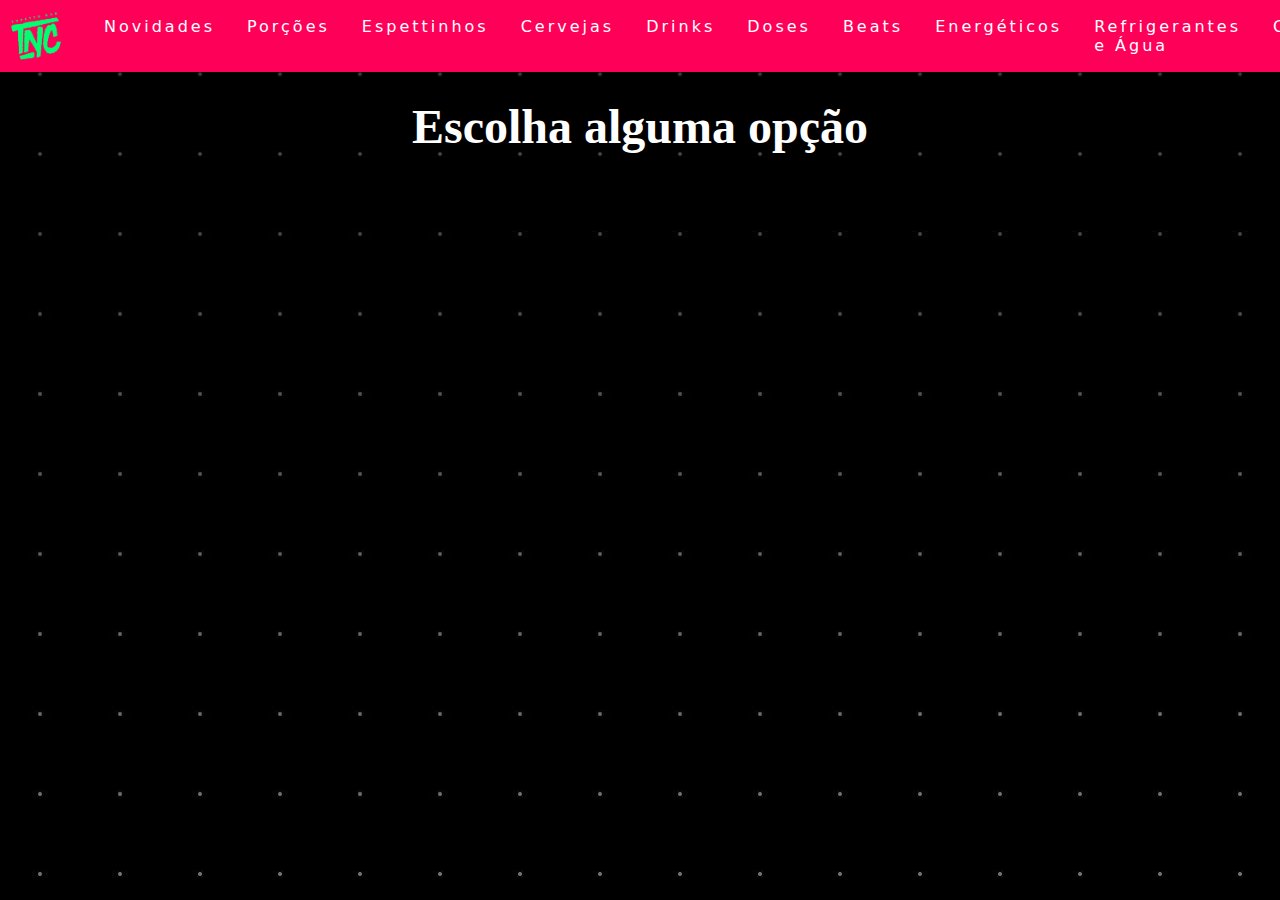
<file: views/Index.html>
<!DOCTYPE html>
<html lang="pt-br">
  <head>
    <meta charset="UTF-8" />
    <meta http-equiv="X-UA-Compatible" content="IE=edge" />
    <meta name="viewport" content="width=device-width, initial-scale=1.0" />
    <title>Cardápio TNC</title>
    <link rel="stylesheet" href="../css/style.css" />
  </head>

  <body>
    <header>
      <nav>
        <img class="logo.img" src="../images/Logo_TNC - Espetto Bar-1.png" alt="" height="100%">
        <div class="mobile-menu">
          <div class="line1"></div>
          <div class="line2"></div>
          <div class="line3"></div>
        </div>
        <ul class="nav-list">
          <li><a href="../views/Novidades.html">Novidades</a></li>
          <li><a href="../views/Porcoes.html">Porções</a></li>
          <li><a href="../views/Espettinhos.html">Espettinhos</a></li>
          <li><a href="../views/Cervejas.html">Cervejas</a></li>
          <li><a href="../views/Drinks.html">Drinks</a></li>
          <li><a href="../views/Doses.html">Doses</a></li>
          <li><a href="../views/Beats.html">Beats</a></li>
          <li><a href="../views/Energeticos.html">Energéticos</a></li>
          <li><a href="../views/RefrigerantesAgua.html">Refrigerantes e Água</a></li>
          <li><a href="../views/Combos.html">Combos</a></li>
          <li><a href="../views/Outtros.html">Outtros</a></li>
        </ul>
      </nav>
    </header>

    <main>
      <div>
        <h2>@alysson.2000</h2>
      </div>
      <div class="menu-itens">
        <h1>Escolha alguma opção</h1>
      </div>
    </main>
    <script src="../script/mobile-navbar.js"></script>
  </body>
</html>
</file>
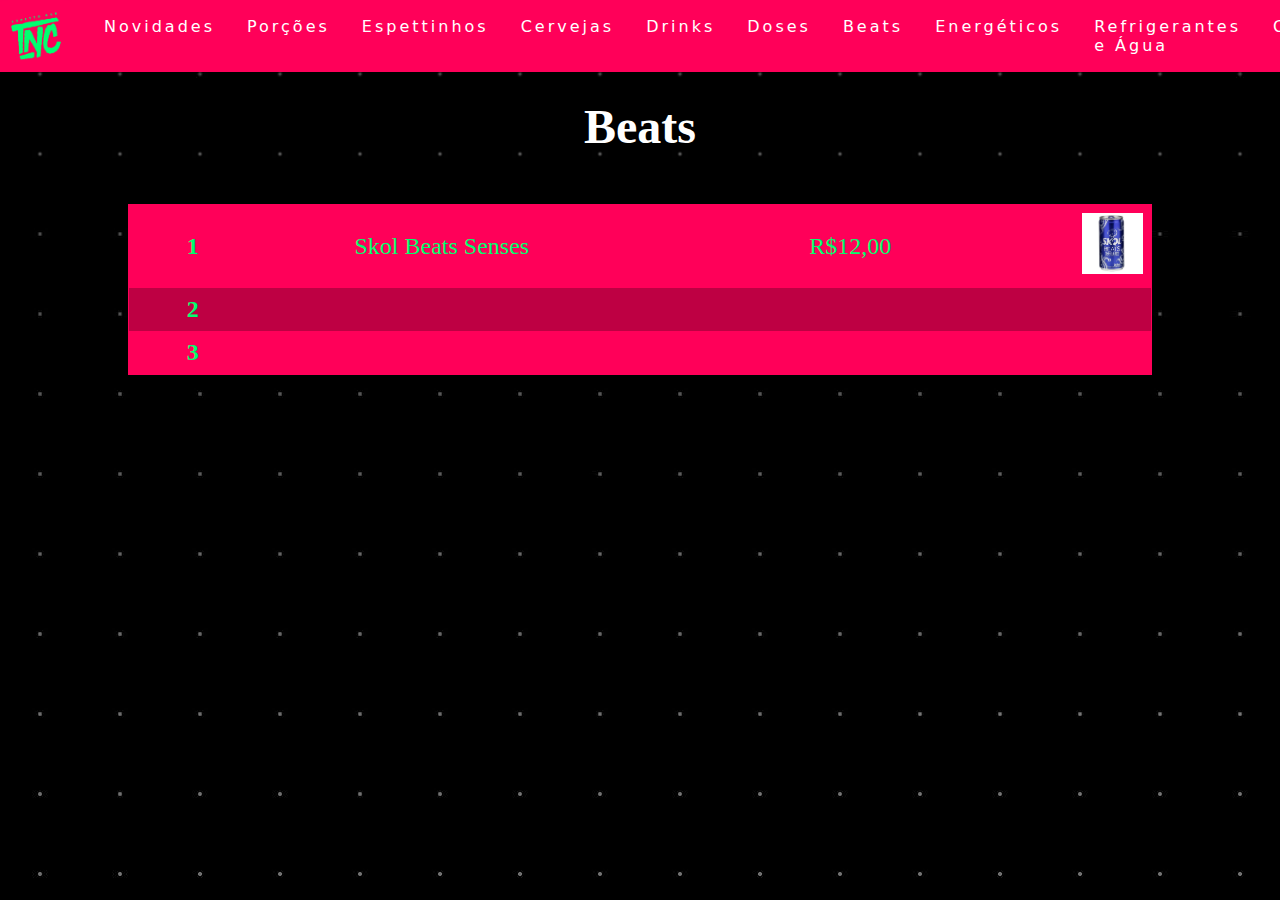
<file: views/Beats.html>
<!DOCTYPE html>
<html lang="pt-br">
  <head>
    <meta charset="UTF-8" />
    <meta http-equiv="X-UA-Compatible" content="IE=edge" />
    <meta name="viewport" content="width=device-width, initial-scale=1.0" />
    <title>Cardápio TNC</title>
    <link rel="stylesheet" href="../css/style.css" />
  </head>

  <body>

    <header>
      <nav>
        <img class="logo.img" src="../images/Logo_TNC - Espetto Bar-1.png" alt="" height="100%">
        <div class="mobile-menu">
          <div class="line1"></div>
          <div class="line2"></div>
          <div class="line3"></div>
        </div>
        <ul class="nav-list">
          <li><a href="../views/Novidades.html">Novidades</a></li>
          <li><a href="../views/Porcoes.html">Porções</a></li>
          <li><a href="../views/Espettinhos.html">Espettinhos</a></li>
          <li><a href="../views/Cervejas.html">Cervejas</a></li>
          <li><a href="../views/Drinks.html">Drinks</a></li>
          <li><a href="../views/Doses.html">Doses</a></li>
          <li><a href="../views/Beats.html">Beats</a></li>
          <li><a href="../views/Energeticos.html">Energéticos</a></li>
          <li><a href="../views/RefrigerantesAgua.html">Refrigerantes e Água</a></li>
          <li><a href="../views/Combos.html">Combos</a></li>
          <li><a href="../views/Outtros.html">Outtros</a></li>
        </ul>
      </nav>
    </header>
    <main>
      <div>
        <h2>@alysson.2000</h2>
      </div>
      <div class="menu-itens">
        <h1>Beats</h1>
        <table class="table">
          <thead class="thead-light">
          </thead>
          <tbody>
            <tr>
              <th scope="row">1</th>
              <td>Skol Beats Senses</td>
              <td>R$12,00</td>
              <td><img class="img-item" src="../images/skolbeats.jpg" alt=""></td>
            </tr>
            <tr>
              <th scope="row">2</th>
              <td> </td>
              <td> </td>
              <td></td>
            </tr>
            <tr>
              <th scope="row">3</th>
              <td></td>
              <td></td>
              <td></td>
            </tr>
          </tbody>
        </table>
      </div>
    </main>
    <script src="../script/mobile-navbar.js"></script>
  </body>
</html>
</file>
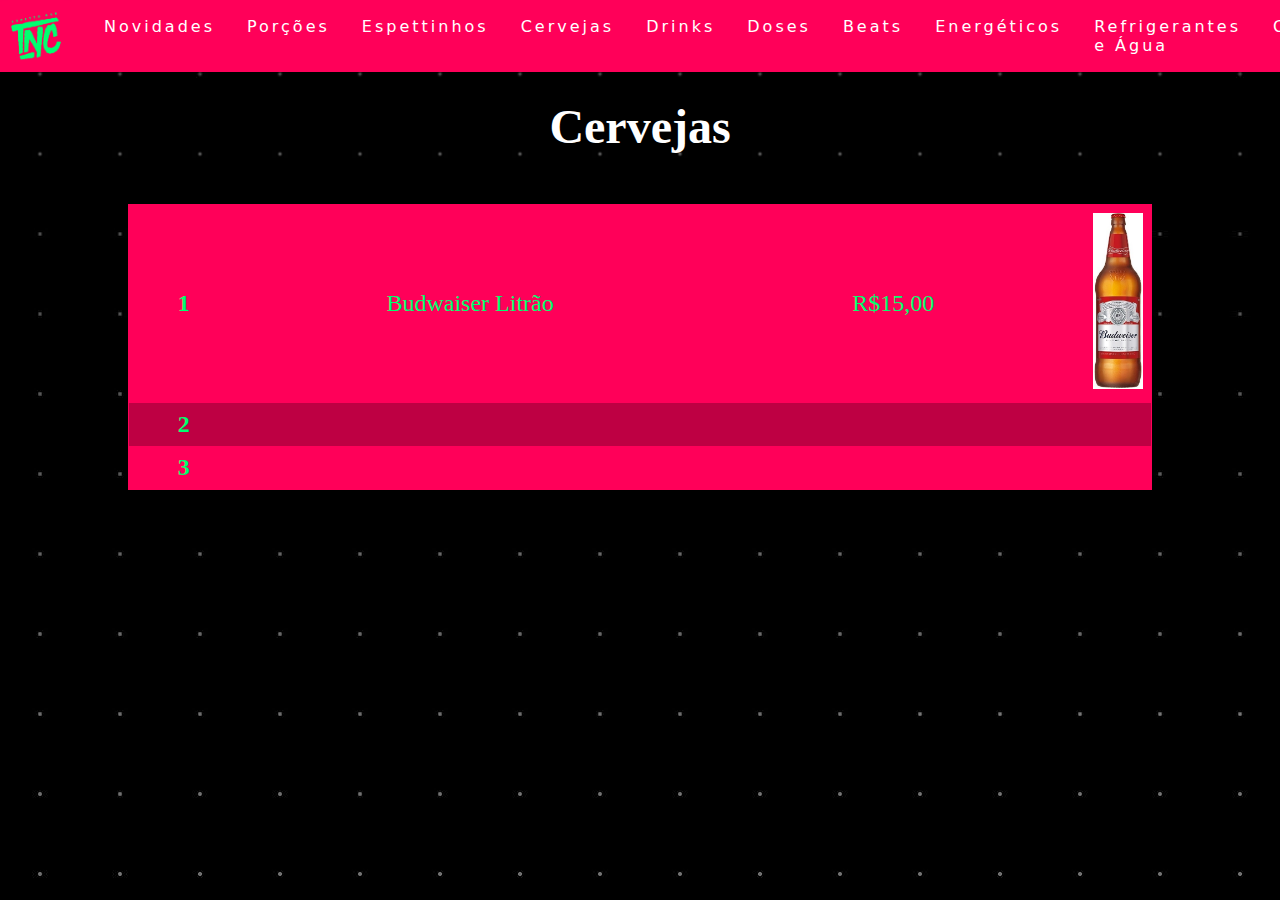
<file: views/Cervejas.html>
<!DOCTYPE html>
<html lang="pt-br">
  <head>
    <meta charset="UTF-8" />
    <meta http-equiv="X-UA-Compatible" content="IE=edge" />
    <meta name="viewport" content="width=device-width, initial-scale=1.0" />
    <title>Cardápio TNC</title>
    <link rel="stylesheet" href="../css/style.css" />
  </head>

  <body>

    <header>
      <nav>
        <img class="logo.img" src="../images/Logo_TNC - Espetto Bar-1.png" alt="" height="100%">

        <div class="mobile-menu">
          <div class="line1"></div>
          <div class="line2"></div>
          <div class="line3"></div>
        </div>
        <ul class="nav-list">
          <li><a href="../views/Novidades.html">Novidades</a></li>
          <li><a href="../views/Porcoes.html">Porções</a></li>
          <li><a href="../views/Espettinhos.html">Espettinhos</a></li>
          <li><a href="../views/Cervejas.html">Cervejas</a></li>
          <li><a href="../views/Drinks.html">Drinks</a></li>
          <li><a href="../views/Doses.html">Doses</a></li>
          <li><a href="../views/Beats.html">Beats</a></li>
          <li><a href="../views/Energeticos.html">Energéticos</a></li>
          <li><a href="../views/RefrigerantesAgua.html">Refrigerantes e Água</a></li>
          <li><a href="../views/Combos.html">Combos</a></li>
          <li><a href="../views/Outtros.html">Outtros</a></li>
        </ul>
      </nav>
    </header>
    <main>
      <div>
        <h2>@alysson.2000</h2>
      </div>
      <div class="menu-itens">
        <h1>Cervejas</h1>
        <table class="table">
          <thead class="thead-light">
          </thead>
          <tbody>
            <tr>
              <th scope="row">1</th>
              <td>Budwaiser Litrão</td>
              <td>R$15,00</td>
              <td><img class="img-item" src="../images/budlitrao.jpg" alt=""></td>
            </tr>
            <tr>
              <th scope="row">2</th>
              <td> </td>
              <td> </td>
              <td></td>
            </tr>
            <tr>
              <th scope="row">3</th>
              <td></td>
              <td></td>
              <td></td>
            </tr>
          </tbody>
        </table>
      </div>
    </main>
    <script src="../script/mobile-navbar.js"></script>
  </body>
</html>
</file>
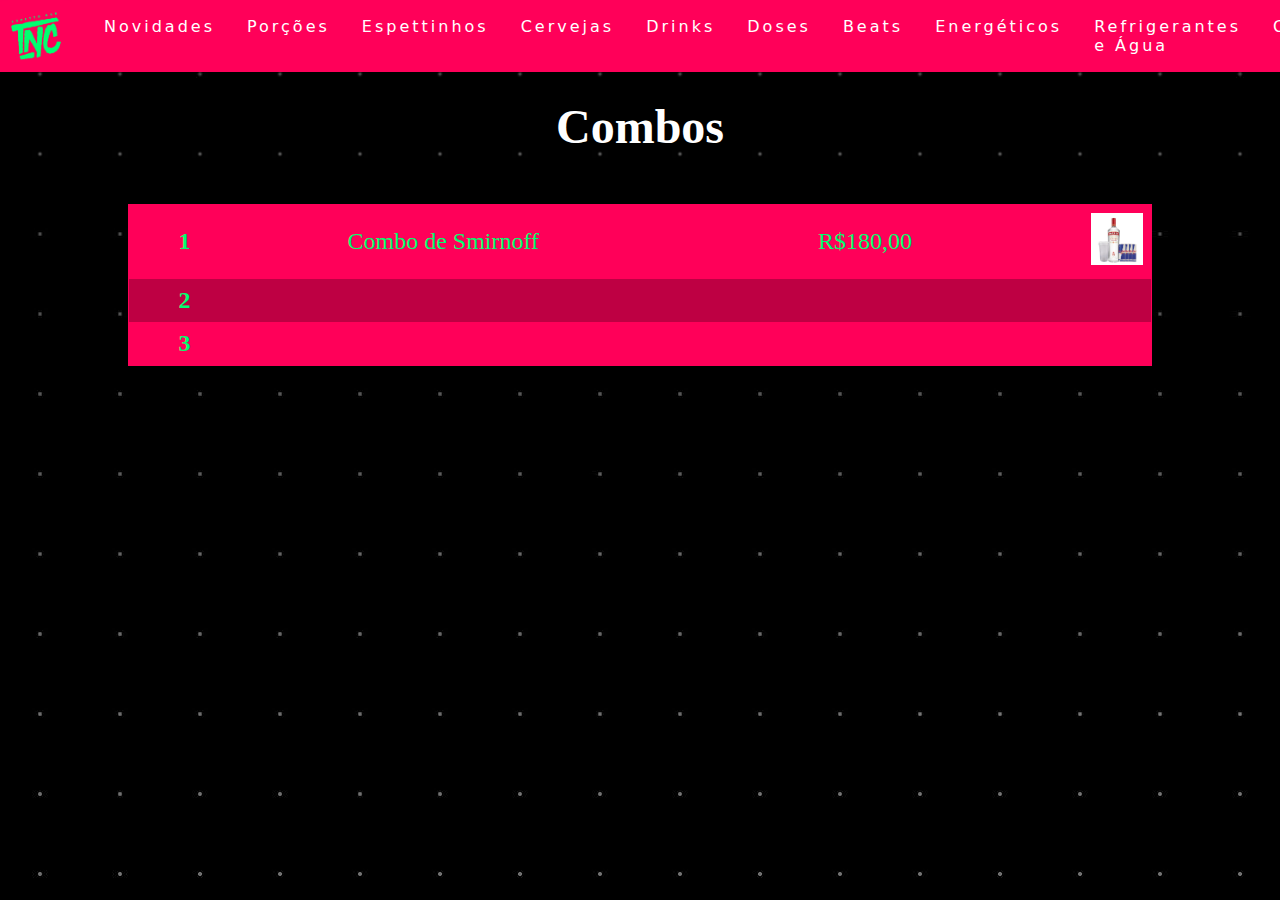
<file: views/Combos.html>
<!DOCTYPE html>
<html lang="pt-br">
  <head>
    <meta charset="UTF-8" />
    <meta http-equiv="X-UA-Compatible" content="IE=edge" />
    <meta name="viewport" content="width=device-width, initial-scale=1.0" />
    <title>Cardápio TNC</title>
    <link rel="stylesheet" href="../css/style.css" />
  </head>

  <body>

    <header>
      <nav>
        <img class="logo.img" src="../images/Logo_TNC - Espetto Bar-1.png" alt="" height="100%">

        <div class="mobile-menu">
          <div class="line1"></div>
          <div class="line2"></div>
          <div class="line3"></div>
        </div>
        <ul class="nav-list">
          <li><a href="../views/Novidades.html">Novidades</a></li>
          <li><a href="../views/Porcoes.html">Porções</a></li>
          <li><a href="../views/Espettinhos.html">Espettinhos</a></li>
          <li><a href="../views/Cervejas.html">Cervejas</a></li>
          <li><a href="../views/Drinks.html">Drinks</a></li>
          <li><a href="../views/Doses.html">Doses</a></li>
          <li><a href="../views/Beats.html">Beats</a></li>
          <li><a href="../views/Energeticos.html">Energéticos</a></li>
          <li><a href="../views/RefrigerantesAgua.html">Refrigerantes e Água</a></li>
          <li><a href="../views/Combos.html">Combos</a></li>
          <li><a href="../views/Outtros.html">Outtros</a></li>
        </ul>
      </nav>
    </header>
    <main>
      <div>
        <h2>@alysson.2000</h2>
      </div>
      <div class="menu-itens">
        <h1>Combos</h1>
        <table class="table">
          <thead class="thead-light">
          </thead>
          <tbody>
            <tr>
              <th scope="row">1</th>
              <td>Combo de Smirnoff</td>
              <td>R$180,00</td>
              <td><img class="img-item" src="../images/comboSmirnoff" alt=""></td>
            </tr>
            <tr>
              <th scope="row">2</th>
              <td> </td>
              <td> </td>
              <td></td>
            </tr>
            <tr>
              <th scope="row">3</th>
              <td></td>
              <td></td>
              <td></td>
            </tr>
          </tbody>
        </table>
      </div>
    </main>
    <script src="../script/mobile-navbar.js"></script>
  </body>
</html>
</file>
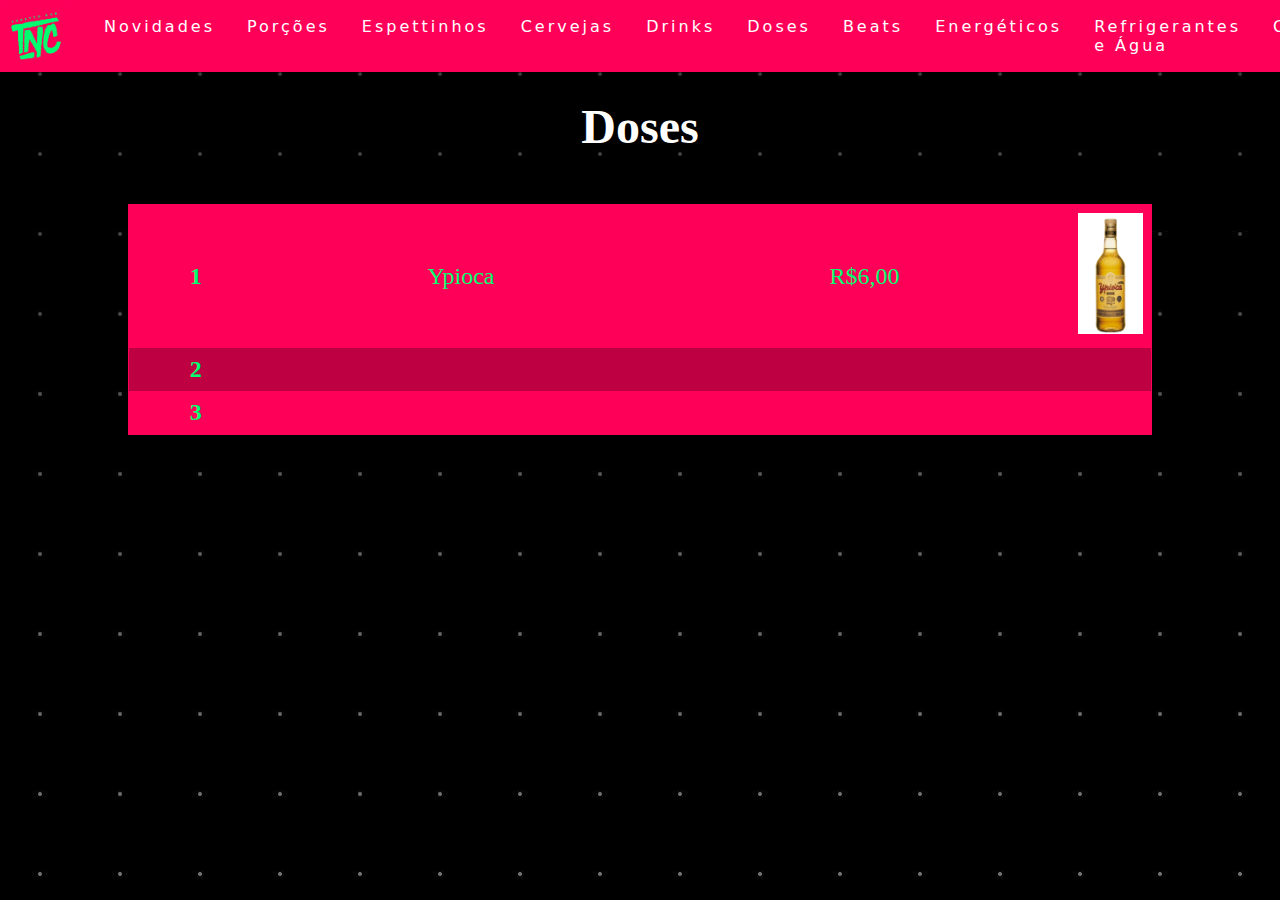
<file: views/Doses.html>
<!DOCTYPE html>
<html lang="pt-br">
  <head>
    <meta charset="UTF-8" />
    <meta http-equiv="X-UA-Compatible" content="IE=edge" />
    <meta name="viewport" content="width=device-width, initial-scale=1.0" />
    <title>Cardápio TNC</title>
    <link rel="stylesheet" href="../css/style.css" />
  </head>

  <body>

    <header>
      <nav>
        <img class="logo.img" src="../images/Logo_TNC - Espetto Bar-1.png" alt="" height="100%">

        <div class="mobile-menu">
          <div class="line1"></div>
          <div class="line2"></div>
          <div class="line3"></div>
        </div>
        <ul class="nav-list">
          <li><a href="../views/Novidades.html">Novidades</a></li>
          <li><a href="../views/Porcoes.html">Porções</a></li>
          <li><a href="../views/Espettinhos.html">Espettinhos</a></li>
          <li><a href="../views/Cervejas.html">Cervejas</a></li>
          <li><a href="../views/Drinks.html">Drinks</a></li>
          <li><a href="../views/Doses.html">Doses</a></li>
          <li><a href="../views/Beats.html">Beats</a></li>
          <li><a href="../views/Energeticos.html">Energéticos</a></li>
          <li><a href="../views/RefrigerantesAgua.html">Refrigerantes e Água</a></li>
          <li><a href="../views/Combos.html">Combos</a></li>
          <li><a href="../views/Outtros.html">Outtros</a></li>
        </ul>
      </nav>
    </header>
    <main>
      <div>
        <h2>@alysson.2000</h2>
      </div>
      <div class="menu-itens">
        <h1>Doses</h1>
        <table class="table">
          <thead class="thead-light">
          </thead>
          <tbody>
            <tr>
              <th scope="row">1</th>
              <td>Ypioca</td>
              <td>R$6,00</td>
              <td><img class="img-item" src="../images/ypioca.jpg" alt=""></td>
            </tr>
            <tr>
              <th scope="row">2</th>
              <td> </td>
              <td> </td>
              <td></td>
            </tr>
            <tr>
              <th scope="row">3</th>
              <td></td>
              <td></td>
              <td></td>
            </tr>
          </tbody>
        </table>
      </div>
    </main>
    <script src="../script/mobile-navbar.js"></script>
  </body>
</html>
</file>
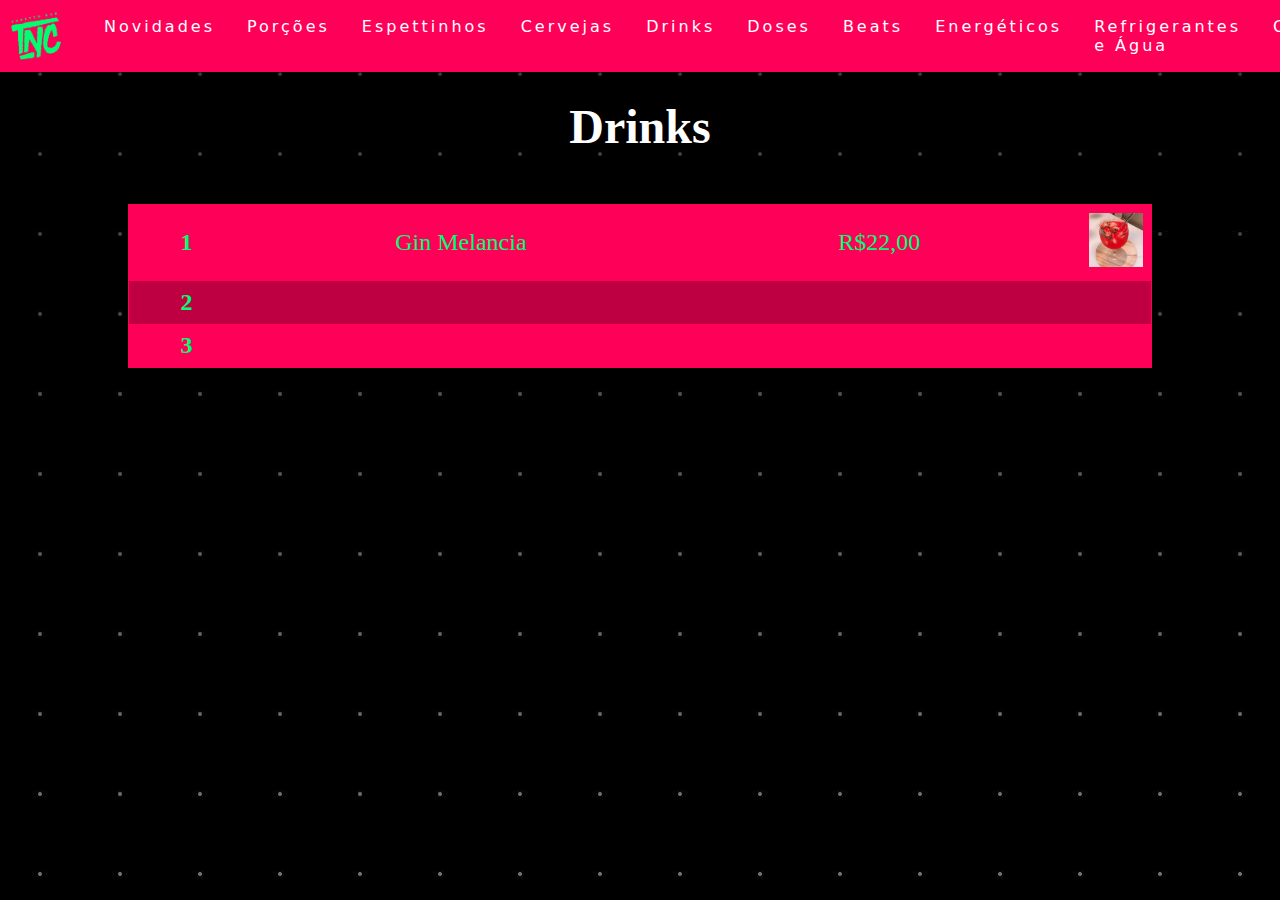
<file: views/Drinks.html>
<!DOCTYPE html>
<html lang="pt-br">
  <head>
    <meta charset="UTF-8" />
    <meta http-equiv="X-UA-Compatible" content="IE=edge" />
    <meta name="viewport" content="width=device-width, initial-scale=1.0" />
    <title>Cardápio TNC</title>
    <link rel="stylesheet" href="../css/style.css" />
  </head>

  <body>

    <header>
      <nav>
        <img class="logo.img" src="../images/Logo_TNC - Espetto Bar-1.png" alt="" height="100%">

        <div class="mobile-menu">
          <div class="line1"></div>
          <div class="line2"></div>
          <div class="line3"></div>
        </div>
        <ul class="nav-list">
          <li><a href="../views/Novidades.html">Novidades</a></li>
          <li><a href="../views/Porcoes.html">Porções</a></li>
          <li><a href="../views/Espettinhos.html">Espettinhos</a></li>
          <li><a href="../views/Cervejas.html">Cervejas</a></li>
          <li><a href="../views/Drinks.html">Drinks</a></li>
          <li><a href="../views/Doses.html">Doses</a></li>
          <li><a href="../views/Beats.html">Beats</a></li>
          <li><a href="../views/Energeticos.html">Energéticos</a></li>
          <li><a href="../views/RefrigerantesAgua.html">Refrigerantes e Água</a></li>
          <li><a href="../views/Combos.html">Combos</a></li>
          <li><a href="../views/Outtros.html">Outtros</a></li>
        </ul>
      </nav>
    </header>
    <main>
      <div>
        <h2>@alysson.2000</h2>
      </div>
      <div class="menu-itens">
        <h1>Drinks</h1>
        <table class="table">
          <thead class="thead-light">
          </thead>
          <tbody>
            <tr>
              <th scope="row">1</th>
              <td>Gin Melancia</td>
              <td>R$22,00</td>
              <td><img class="img-item" src="../images/ginMelancia.jpg" alt=""></td>
            </tr>
            <tr>
              <th scope="row">2</th>
              <td> </td>
              <td> </td>
              <td></td>
            </tr>
            <tr>
              <th scope="row">3</th>
              <td></td>
              <td></td>
              <td></td>
            </tr>
          </tbody>
        </table>
      </div>
    </main>
    <script src="../script/mobile-navbar.js"></script>
  </body>
</html>
</file>
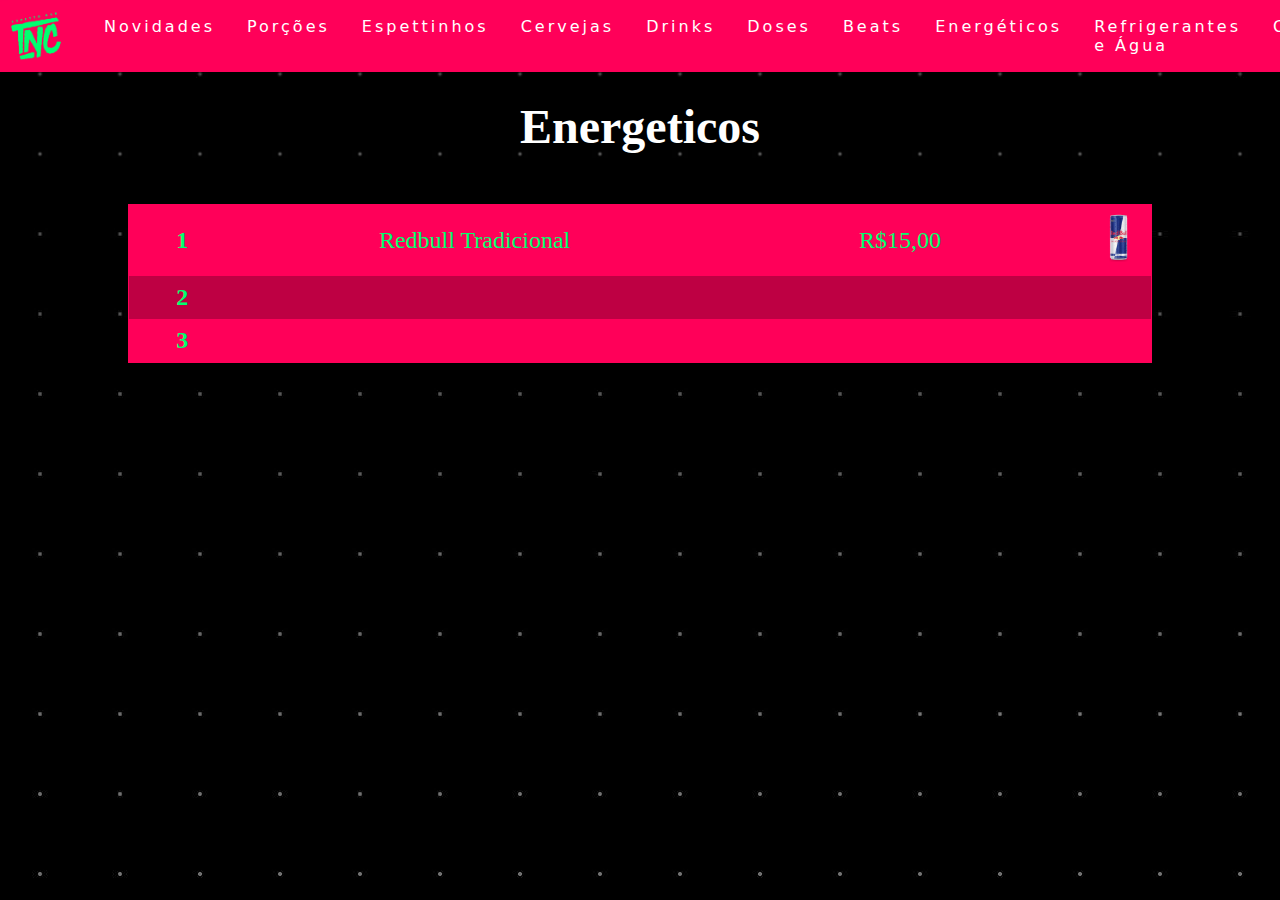
<file: views/Energeticos.html>
<!DOCTYPE html>
<html lang="pt-br">
  <head>
    <meta charset="UTF-8" />
    <meta http-equiv="X-UA-Compatible" content="IE=edge" />
    <meta name="viewport" content="width=device-width, initial-scale=1.0" />
    <title>Cardápio TNC</title>
    <link rel="stylesheet" href="../css/style.css" />
  </head>

  <body>

    <header>
      <nav>
        <img class="logo.img" src="../images/Logo_TNC - Espetto Bar-1.png" alt="" height="100%">

        <div class="mobile-menu">
          <div class="line1"></div>
          <div class="line2"></div>
          <div class="line3"></div>
        </div>
        <ul class="nav-list">
          <li><a href="../views/Novidades.html">Novidades</a></li>
          <li><a href="../views/Porcoes.html">Porções</a></li>
          <li><a href="../views/Espettinhos.html">Espettinhos</a></li>
          <li><a href="../views/Cervejas.html">Cervejas</a></li>
          <li><a href="../views/Drinks.html">Drinks</a></li>
          <li><a href="../views/Doses.html">Doses</a></li>
          <li><a href="../views/Beats.html">Beats</a></li>
          <li><a href="../views/Energeticos.html">Energéticos</a></li>
          <li><a href="../views/RefrigerantesAgua.html">Refrigerantes e Água</a></li>
          <li><a href="../views/Combos.html">Combos</a></li>
          <li><a href="../views/Outtros.html">Outtros</a></li>
        </ul>
      </nav>
    </header>
    <main>
      <div>
        <h2>@alysson.2000</h2>
      </div>
      <div class="menu-itens">
        <h1>Energeticos</h1>
        <table class="table">
          <thead class="thead-light">
          </thead>
          <tbody>
            <tr>
              <th scope="row">1</th>
              <td>Redbull Tradicional</td>
              <td>R$15,00</td>
              <td><img class="img-item" src="../images/redbull.jpg" alt=""></td>
            </tr>
            <tr>
              <th scope="row">2</th>
              <td> </td>
              <td> </td>
              <td></td>
            </tr>
            <tr>
              <th scope="row">3</th>
              <td></td>
              <td></td>
              <td></td>
            </tr>
          </tbody>
        </table>
      </div>
    </main>
    <script src="../script/mobile-navbar.js"></script>
  </body>
</html>
</file>
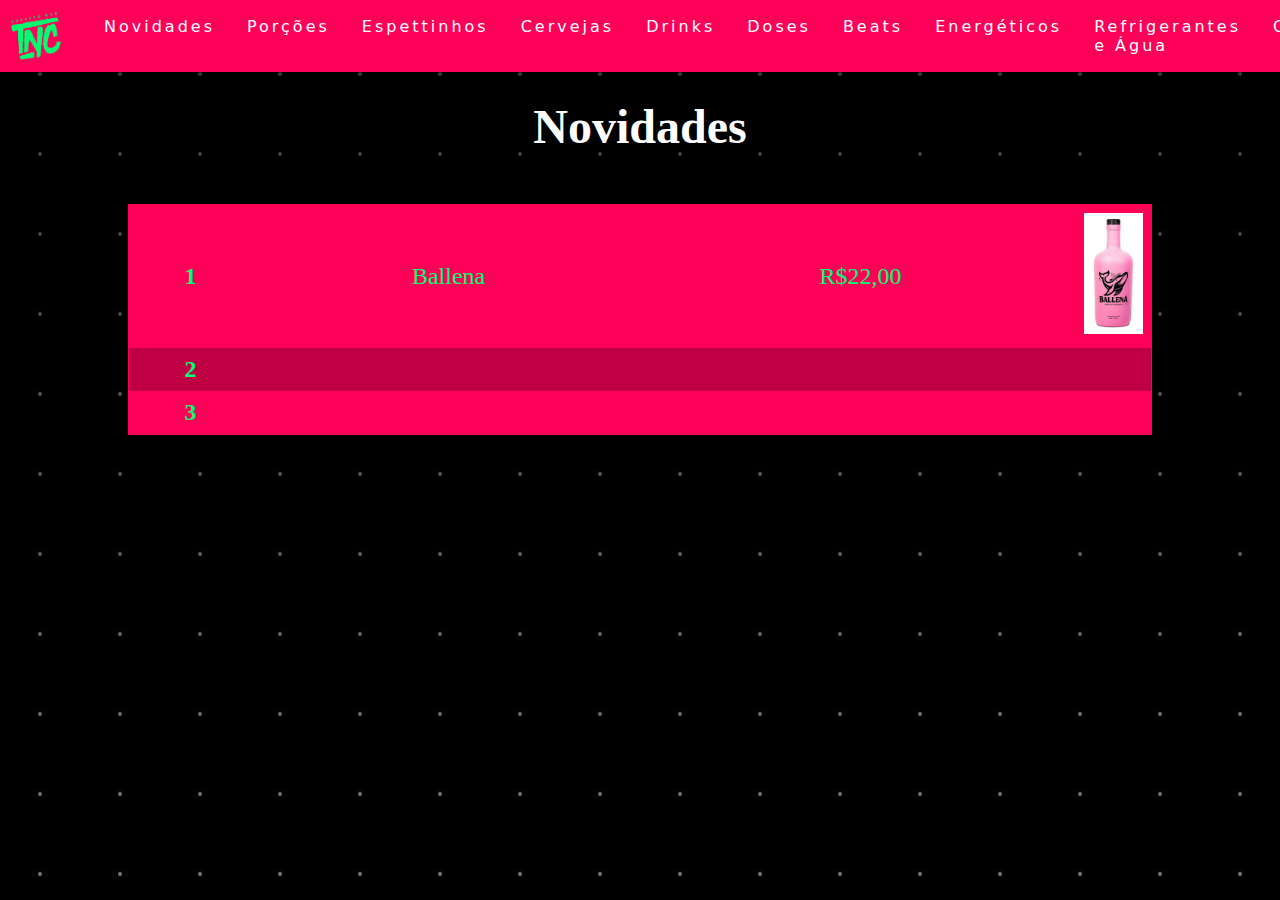
<file: views/Novidades.html>
<!DOCTYPE html>
<html lang="pt-br">
  <head>
    <meta charset="UTF-8" />
    <meta http-equiv="X-UA-Compatible" content="IE=edge" />
    <meta name="viewport" content="width=device-width, initial-scale=1.0" />
    <title>Cardápio TNC</title>
    <link rel="stylesheet" href="../css/style.css" />
  </head>

  <body>

    <header>
      <nav>
        <img class="logo.img" src="../images/Logo_TNC - Espetto Bar-1.png" alt="" height="100%">
        <div class="mobile-menu">
          <div class="line1"></div>
          <div class="line2"></div>
          <div class="line3"></div>
        </div>
        <ul class="nav-list">
          <li><a href="../views/Novidades.html">Novidades</a></li>
          <li><a href="../views/Porcoes.html">Porções</a></li>
          <li><a href="../views/Espettinhos.html">Espettinhos</a></li>
          <li><a href="../views/Cervejas.html">Cervejas</a></li>
          <li><a href="../views/Drinks.html">Drinks</a></li>
          <li><a href="../views/Doses.html">Doses</a></li>
          <li><a href="../views/Beats.html">Beats</a></li>
          <li><a href="../views/Energeticos.html">Energéticos</a></li>
          <li><a href="../views/RefrigerantesAgua.html">Refrigerantes e Água</a></li>
          <li><a href="../views/Combos.html">Combos</a></li>
          <li><a href="../views/Outtros.html">Outtros</a></li>
        </ul>
      </nav>
    </header>
    <main>
      <div>
        <h2>@alysson.2000</h2>
      </div>
      <div class="menu-itens">
        <h1>Novidades</h1>
        <table class="table">
          <thead class="thead-light">
          </thead>
          <tbody>
            <tr>
              <th scope="row">1</th>
              <td>Ballena</td>
              <td>R$22,00</td>
              <td><img class="img-item" src="../images/ballena.jpg" alt=""></td>
            </tr>
            <tr>
              <th scope="row">2</th>
              <td> </td>
              <td> </td>
              <td></td>
            </tr>
            <tr>
              <th scope="row">3</th>
              <td></td>
              <td></td>
              <td></td>
            </tr>
          </tbody>
        </table>
      </div>
    </main>
    <script src="../script/mobile-navbar.js"></script>
  </body>
</html>
</file>
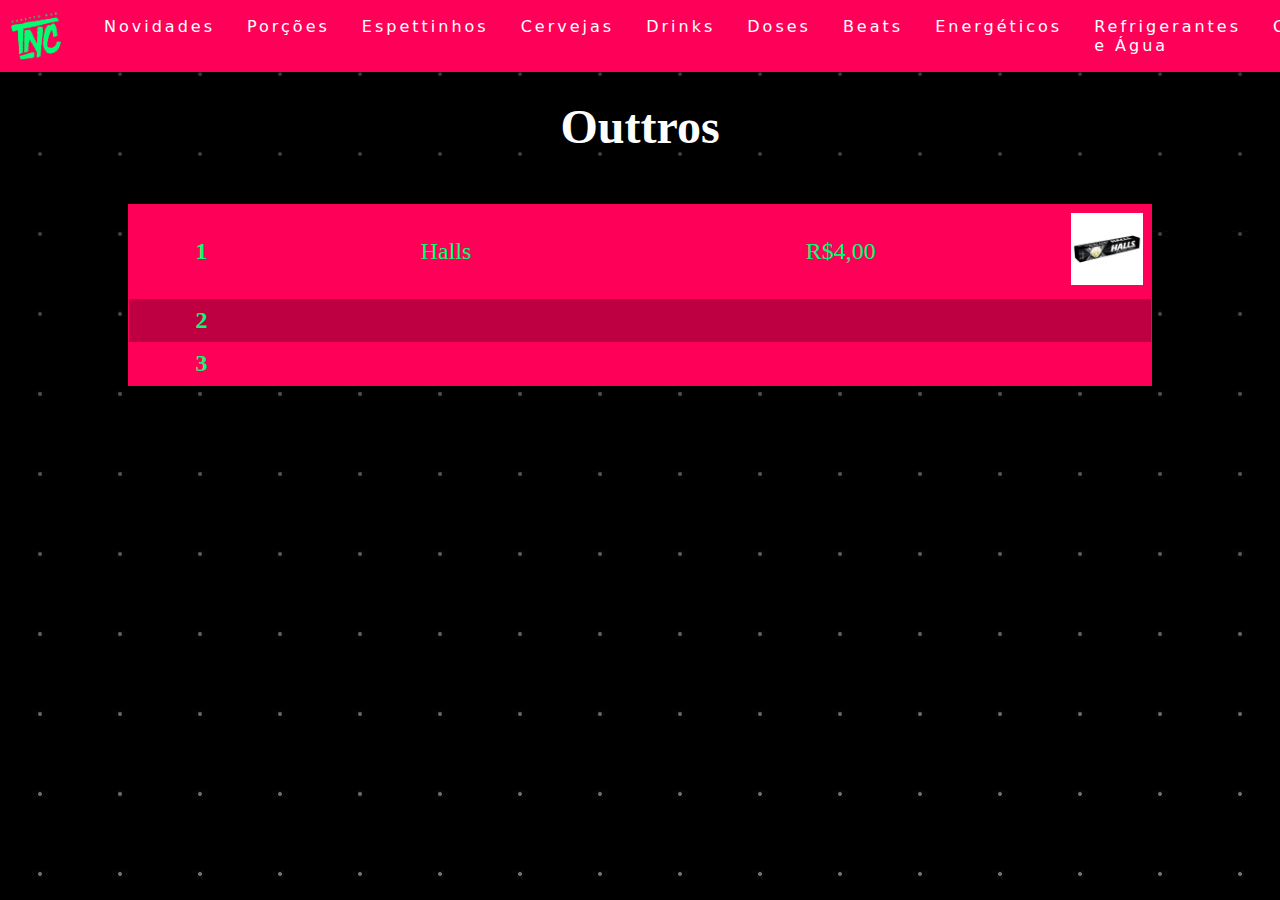
<file: views/Outtros.html>
<!DOCTYPE html>
<html lang="pt-br">
  <head>
    <meta charset="UTF-8" />
    <meta http-equiv="X-UA-Compatible" content="IE=edge" />
    <meta name="viewport" content="width=device-width, initial-scale=1.0" />
    <title>Cardápio TNC</title>
    <link rel="stylesheet" href="../css/style.css" />
  </head>

  <body>

    <header>
      <nav>
        <img class="logo.img" src="../images/Logo_TNC - Espetto Bar-1.png" alt="" height="100%">

        <div class="mobile-menu">
          <div class="line1"></div>
          <div class="line2"></div>
          <div class="line3"></div>
        </div>
        <ul class="nav-list">
          <li><a href="../views/Novidades.html">Novidades</a></li>
          <li><a href="../views/Porcoes.html">Porções</a></li>
          <li><a href="../views/Espettinhos.html">Espettinhos</a></li>
          <li><a href="../views/Cervejas.html">Cervejas</a></li>
          <li><a href="../views/Drinks.html">Drinks</a></li>
          <li><a href="../views/Doses.html">Doses</a></li>
          <li><a href="../views/Beats.html">Beats</a></li>
          <li><a href="../views/Energeticos.html">Energéticos</a></li>
          <li><a href="../views/RefrigerantesAgua.html">Refrigerantes e Água</a></li>
          <li><a href="../views/Combos.html">Combos</a></li>
          <li><a href="../views/Outtros.html">Outtros</a></li>
        </ul>
      </nav>
    </header>
    <main>
      <div>
        <h2>@alysson.2000</h1>
      </div>
      <div class="menu-itens">
        <h1>Outtros</h1>
        <table class="table">
          <thead class="thead-light">
          </thead>
          <tbody>
            <tr>
              <th scope="row">1</th>
              <td>Halls</td>
              <td>R$4,00</td>
              <td><img class="img-item" src="../images/halls.jpg" alt=""></td>
            </tr>
            <tr>
              <th scope="row">2</th>
              <td> </td>
              <td> </td>
              <td></td>
            </tr>
            <tr>
              <th scope="row">3</th>
              <td></td>
              <td></td>
              <td></td>
            </tr>
          </tbody>
        </table>
      </div>
    </main>
    <script src="../script/mobile-navbar.js"></script>
  </body>
</html>
</file>
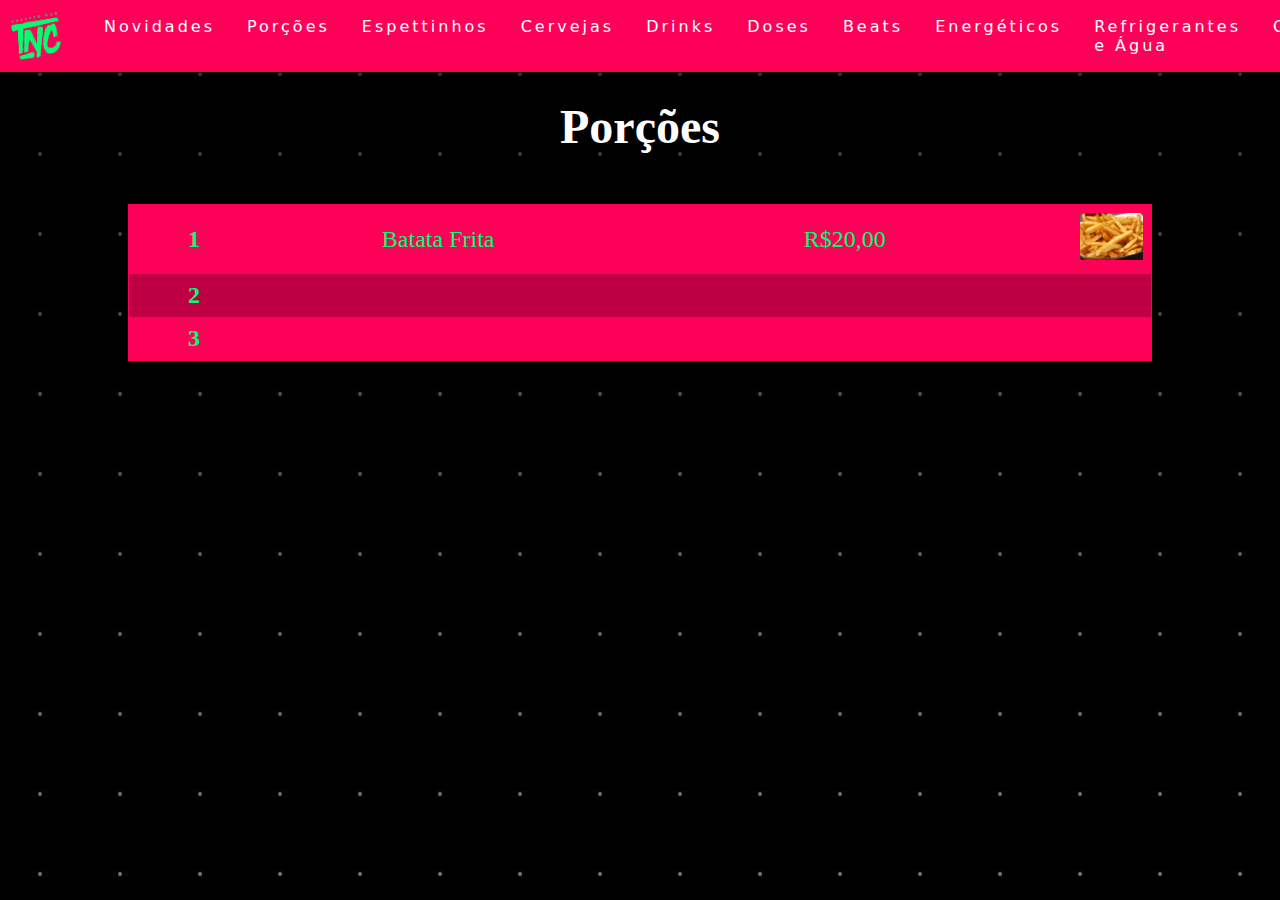
<file: views/Porcoes.html>
<!DOCTYPE html>
<html lang="pt-br">
  <head>
    <meta charset="UTF-8" />
    <meta http-equiv="X-UA-Compatible" content="IE=edge" />
    <meta name="viewport" content="width=device-width, initial-scale=1.0" />
    <title>Cardápio TNC</title>
    <link rel="stylesheet" href="../css/style.css" />
  </head>

  <body>

    <header>
      <nav>
        <img class="logo.img" src="../images/Logo_TNC - Espetto Bar-1.png" alt="" height="100%">

        <div class="mobile-menu">
          <div class="line1"></div>
          <div class="line2"></div>
          <div class="line3"></div>
        </div>
        <ul class="nav-list">
          <li><a href="../views/Novidades.html">Novidades</a></li>
          <li><a href="../views/Porcoes.html">Porções</a></li>
          <li><a href="../views/Espettinhos.html">Espettinhos</a></li>
          <li><a href="../views/Cervejas.html">Cervejas</a></li>
          <li><a href="../views/Drinks.html">Drinks</a></li>
          <li><a href="../views/Doses.html">Doses</a></li>
          <li><a href="../views/Beats.html">Beats</a></li>
          <li><a href="../views/Energeticos.html">Energéticos</a></li>
          <li><a href="../views/RefrigerantesAgua.html">Refrigerantes e Água</a></li>
          <li><a href="../views/Combos.html">Combos</a></li>
          <li><a href="../views/Outtros.html">Outtros</a></li>
        </ul>
      </nav>
    </header>
    <main>
      <div>
        <h2>@alysson.2000</h2>
      </div>
      <div class="menu-itens">
        <h1>Porções</h1>
        <table class="table">
          <thead class="thead-light">
          </thead>
          <tbody>
            <tr>
              <th scope="row">1</th>
              <td>Batata Frita</td>
              <td>R$20,00</td>
              <td><img class="img-item" src="../images/batatafrita.jpg" alt=""></td>
            </tr>
            <tr>
              <th scope="row">2</th>
              <td> </td>
              <td> </td>
              <td></td>
            </tr>
            <tr>
              <th scope="row">3</th>
              <td></td>
              <td></td>
              <td></td>
            </tr>
          </tbody>
        </table>
      </div>
    </main>
    <script src="../script/mobile-navbar.js"></script>
  </body>
</html>
</file>
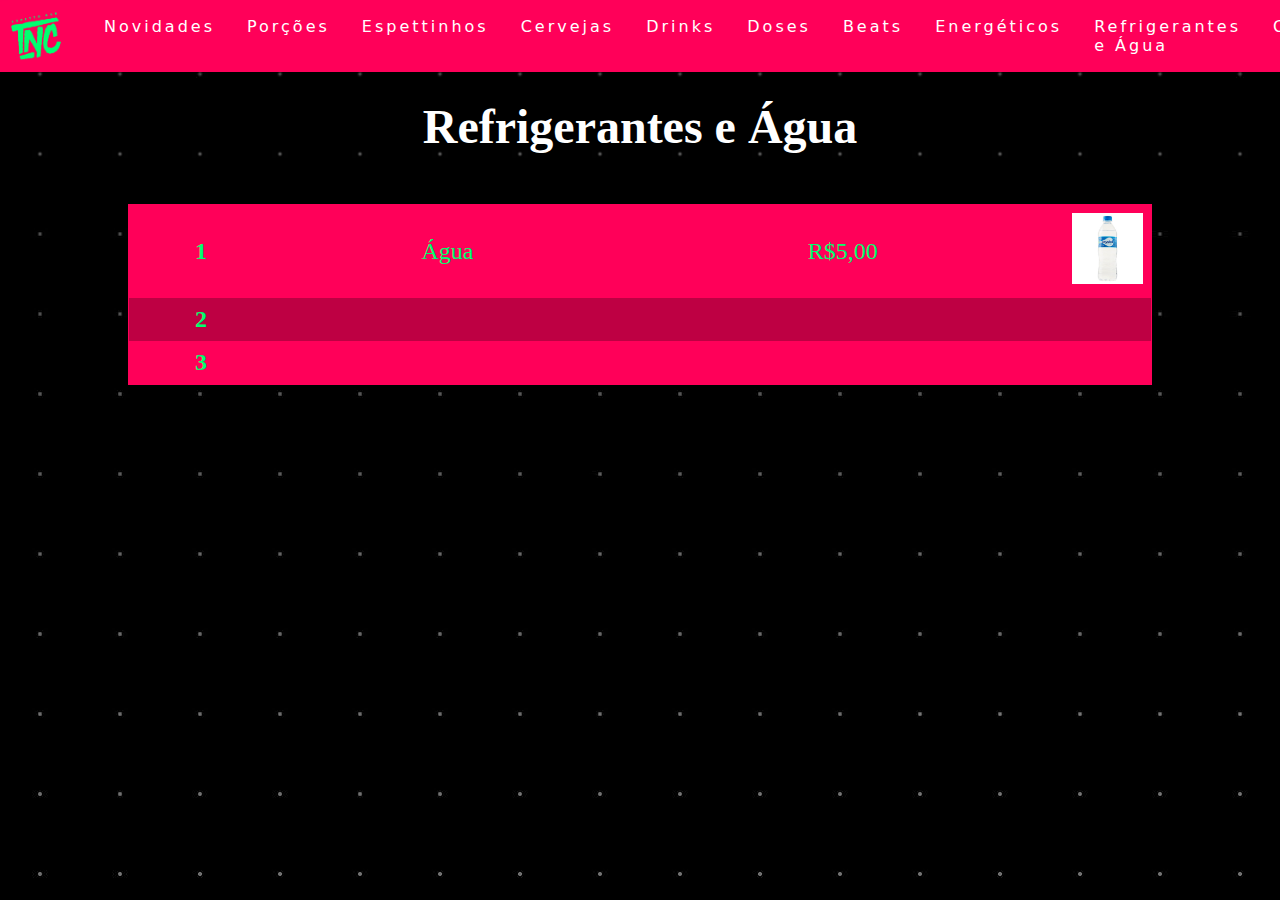
<file: views/RefrigerantesAgua.html>
<!DOCTYPE html>
<html lang="pt-br">
  <head>
    <meta charset="UTF-8" />
    <meta http-equiv="X-UA-Compatible" content="IE=edge" />
    <meta name="viewport" content="width=device-width, initial-scale=1.0" />
    <title>Cardápio TNC</title>
    <link rel="stylesheet" href="../css/style.css" />
  </head>

  <body>

    <header>
      <nav>
        <img class="logo.img" src="../images/Logo_TNC - Espetto Bar-1.png" alt="" height="100%">

        <div class="mobile-menu">
          <div class="line1"></div>
          <div class="line2"></div>
          <div class="line3"></div>
        </div>
        <ul class="nav-list">
          <li><a href="../views/Novidades.html">Novidades</a></li>
          <li><a href="../views/Porcoes.html">Porções</a></li>
          <li><a href="../views/Espettinhos.html">Espettinhos</a></li>
          <li><a href="../views/Cervejas.html">Cervejas</a></li>
          <li><a href="../views/Drinks.html">Drinks</a></li>
          <li><a href="../views/Doses.html">Doses</a></li>
          <li><a href="../views/Beats.html">Beats</a></li>
          <li><a href="../views/Energeticos.html">Energéticos</a></li>
          <li><a href="../views/RefrigerantesAgua.html">Refrigerantes e Água</a></li>
          <li><a href="../views/Combos.html">Combos</a></li>
          <li><a href="../views/Outtros.html">Outtros</a></li>
        </ul>
      </nav>
    </header>
    <main>
      <div>
        <h2>@alysson.2000</h2>
      </div>
      <div class="menu-itens">
        <h1>Refrigerantes e Água</h1>
        <table class="table">
          <thead class="thead-light">
          </thead>
          <tbody>
            <tr>
              <th scope="row">1</th>
              <td>Água</td>
              <td>R$5,00</td>
              <td><img class="img-item" src="../images/agua.jpg" alt=""></td>
            </tr>
            <tr>
              <th scope="row">2</th>
              <td> </td>
              <td> </td>
              <td></td>
            </tr>
            <tr>
              <th scope="row">3</th>
              <td></td>
              <td></td>
              <td></td>
            </tr>
          </tbody>
        </table>
      </div>
    </main>
    <script src="../script/mobile-navbar.js"></script>
  </body>
</html>
</file>
<file: css/style.css>
* {
  margin: 0;
  padding: 0;
}

a {
  color: #fff;
  text-decoration: none;
  transition: 0.3s;
}

a:hover {
  opacity: 0.7;
}

nav {
  display: flex;
  justify-content: space-around;
  align-items: center;
  font-family: system-ui, -apple-system, Helvetica, Arial, sans-serif;
  background: #ff0059;
  height: 8vh;
}

main {
  background: url("../images/background.jpg") no-repeat center center;
  background-size: inherit;
  height: 92vh;
}
.espeto {
  background: url("../images/background.jpg") no-repeat center center;
  background-size: inherit;
  height: 100%;
}

.nav-list {
  list-style: none;
  display: flex;
}

.nav-list li {
  letter-spacing: 3px;
  margin-left: 32px;
}

.mobile-menu {
  display: none;
  cursor: pointer;
}

.mobile-menu div {
  width: 32px;
  height: 2px;
  background: #fff;
  margin: 8px;
  transition: 0.3s;
}

@media (max-width: 999px) {
  body {
    overflow-x: hidden;
  }
  .nav-list {
    position: absolute;
    top: 8vh;
    right: 0;
    width: 50vw;
    height: 92vh;
    background: #000;
    flex-direction: column;
    align-items: center;
    justify-content: space-around;
    transform: translateX(100%);
    transition: transform 0.3s ease-in;
  }
  .nav-list li {
    margin-left: 0;
    opacity: 0;
  }
  .mobile-menu {
    display: block;
  }
}

.nav-list.active {
  transform: translateX(0);
}

@keyframes navLinkFade {
  from {
    opacity: 0;
    transform: translateX(50px);
  }
  to {
    opacity: 1;
    transform: translateX(0);
  }
}

.mobile-menu.active .line1 {
  transform: rotate(-45deg) translate(-8px, 8px);
}

.mobile-menu.active .line2 {
  opacity: 0;
}

.mobile-menu.active .line3 {
  transform: rotate(45deg) translate(-5px, -7px);
}

h1{
  color: #fff;
}
.menu-itens{
  color:#00ff70;
  font-size:x-large;
  text-align: center;
}

table {
  border-spacing: 0;
  width: 80%;
  margin-top: 50px;
  margin-left: 10%;
  border: 1px solid #ff0059;
  background-color: #ff0059;

  overflow-x:auto;
}

th, td {
  text-align: center;
  padding: 8px;
  width: 1px;
}

tr:nth-child(even) {
  background: #be0043;
}

.img-item{
  width: 100%;
  height: 100%;
}
</file>
